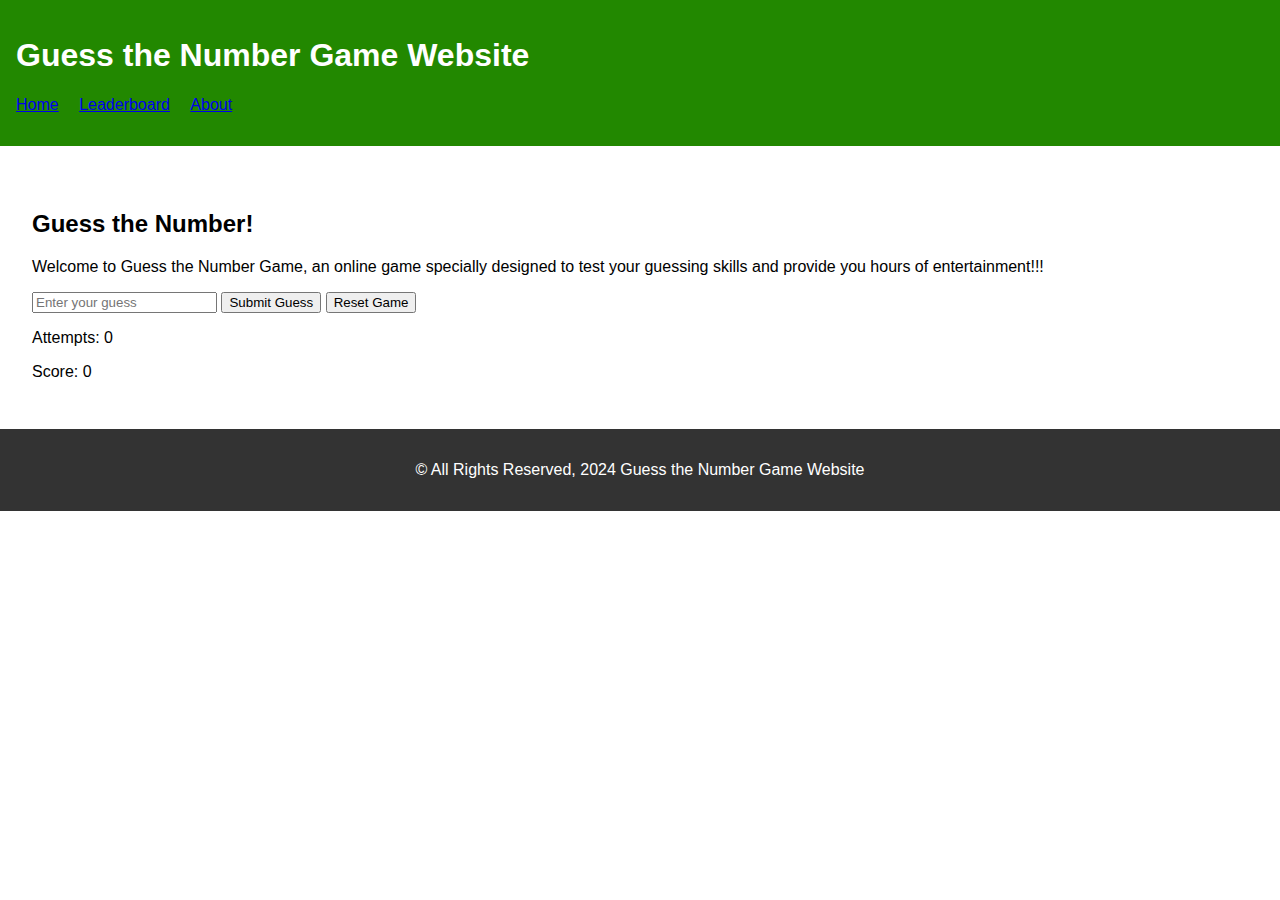
<file: index.html>
<!-- index.html -->
<!DOCTYPE html>
<html lang="en">
<head>
  <meta charset="UTF-8">
  <meta name="viewport" content="width=device-width, initial-scale=1.0">
  <title>Guess the Number Game</title>
  <link rel="stylesheet" href="styles.css">
</head>
<body>
  <header>
    <h1>Guess the Number Game Website</h1>
    <nav>
      <ul>
        <li><a href="index.html">Home</a></li>
        <li><a href="leaderboard.html">Leaderboard</a></li>
        <li><a href="about.html">About</a></li>
      </ul>
    </nav>
  </header>

  <main>
    <section id="game">
      <h2>Guess the Number!</h2>
	  <p>Welcome to Guess the Number Game, an online game specially designed to test your guessing skills and provide you hours of entertainment!!!</p>
      <input type="number" id="guessInput" placeholder="Enter your guess">
      <button onclick="checkGuess()">Submit Guess</button>
      <button onclick="resetGame()">Reset Game</button>
      <p id="feedback"></p>
      <p>Attempts: <span id="attempts">0</span></p>
	  <p>Score: <span id="score">0</span></p>
    </section>
  </main>

















  <footer>
    <p>&copy; All Rights Reserved, 2024 Guess the Number Game Website</p>
  </footer>

  <script src="script.js"></script>
</body>
</html>
</file>
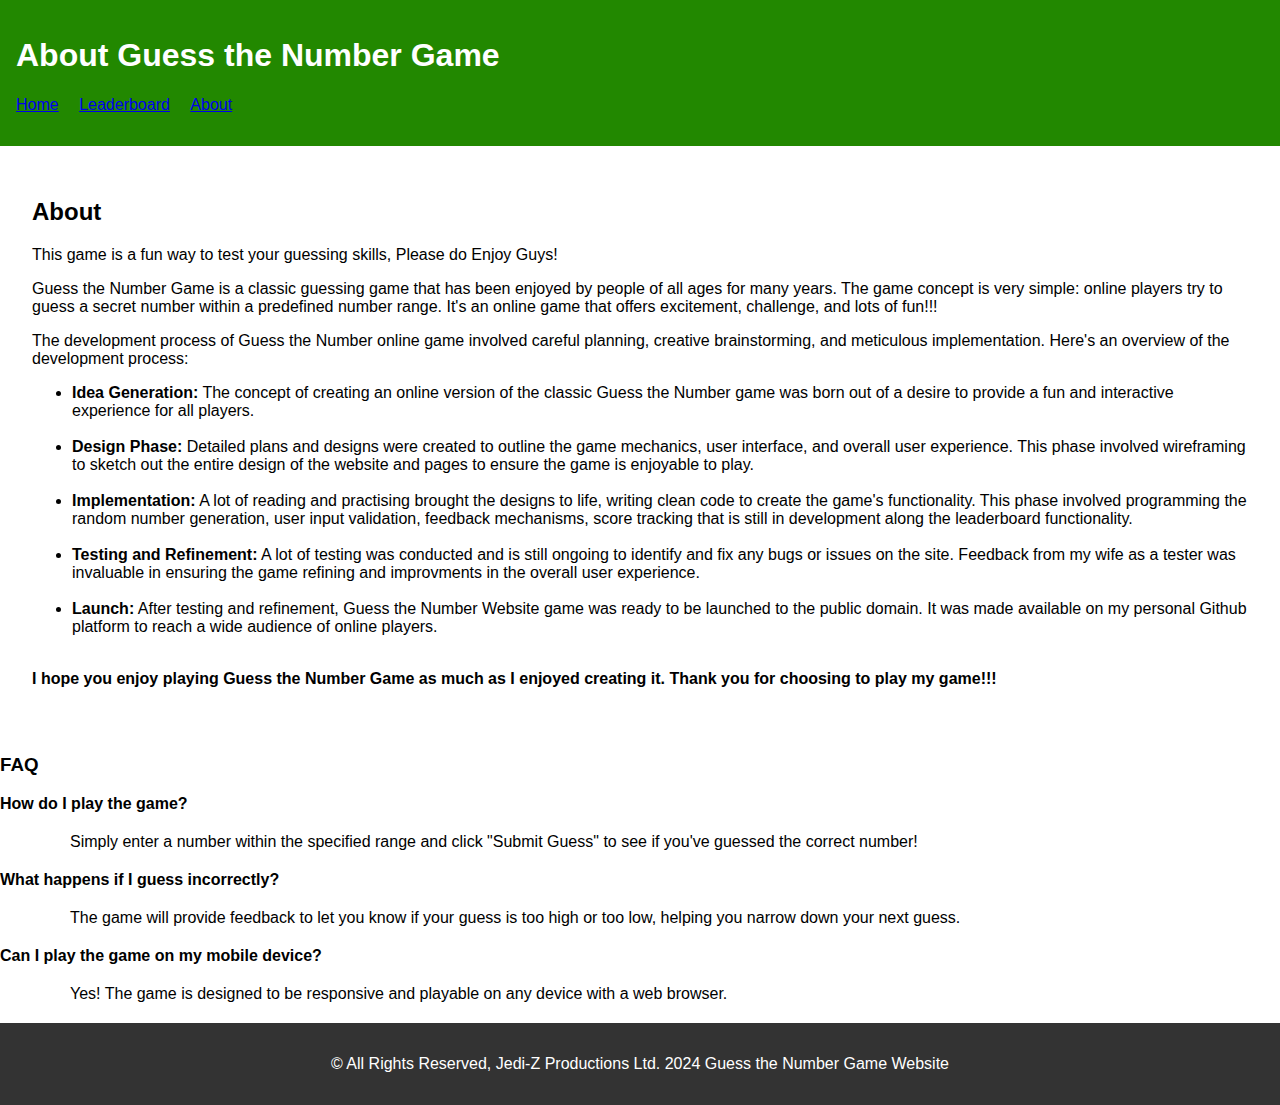
<file: about.html>
<!DOCTYPE html>
<html lang="en">
<head>
  <meta charset="UTF-8">
  <meta name="viewport" content="width=device-width, initial-scale=1.0">
  <title>About</title>
  <link rel="stylesheet" href="styles.css">
  <style>
    dt {
	  margin-left: 0;
      margin-bottom: 20px;
      font-weight: bold;
    }
    dd {
      margin-left: 10;
      margin-bottom: 20px;
      padding-left: 30px;
    }
  </style>
</head>
<body>
  <header>
    <h1>About Guess the Number Game</h1>
    <nav>
      <ul>
        <li><a href="index.html">Home</a></li>
        <li><a href="leaderboard.html">Leaderboard</a></li>
        <li><a href="about.html">About</a></li>
      </ul>
    </nav>
  </header>

  <main>
    <section id="about">
      <h2>About</h2>
      <p>This game is a fun way to test your guessing skills, Please do Enjoy Guys!</p>
	  
	  <p>Guess the Number Game is a classic guessing game that has been enjoyed by people of all ages for many years. The game concept is very simple: online players try to guess a secret number within a predefined number range. It's an online game that offers excitement, challenge, and lots of fun!!!</p>

<p>The development process of Guess the Number online game involved careful planning, creative brainstorming, and meticulous implementation. Here's an overview of the development process:</p>
<ul>
        <li><strong>Idea Generation:</strong> The concept of creating an online version of the classic Guess the Number game was born out of a desire to provide a fun and interactive experience for all players.</li>&nbsp 
		
        <li><strong>Design Phase:</strong> Detailed plans and designs were created to outline the game mechanics, user interface, and overall user experience. This phase involved wireframing to sketch out the entire design of the website and pages to ensure the game is enjoyable to play.</li>&nbsp
		
        <li><strong>Implementation:</strong> A lot of reading and practising brought the designs to life, writing clean code to create the game's functionality. This phase involved programming the random number generation, user input validation, feedback mechanisms, score tracking that is still in development along the leaderboard functionality.</li>&nbsp
		
        <li><strong>Testing and Refinement:</strong> A lot of testing was conducted and is still ongoing to identify and fix any bugs or issues on the site. Feedback from my wife as a tester was invaluable in ensuring the game refining and improvments in the overall user experience.</li>&nbsp
		
        <li><strong>Launch:</strong> After testing and refinement, Guess the Number Website game was ready to be launched to the public domain. It was made available on my personal Github platform to reach a wide audience of online players.</li>&nbsp
		
      </ul>

      <p><b>I hope you enjoy playing Guess the Number Game as much as I enjoyed creating it. Thank you for choosing to play my game!!!</b></p>
	</section>
	
  </main>

      
     
      <h3>FAQ</h3>
      <dl>
        <dt>How do I play the game?</dt>
        <dd>Simply enter a number within the specified range and click "Submit Guess" to see if you've guessed the correct number!</dd>
        
        <dt>What happens if I guess incorrectly?</dt>
        <dd>The game will provide feedback to let you know if your guess is too high or too low, helping you narrow down your next guess.</dd>
        
        <dt>Can I play the game on my mobile device?</dt>
        <dd>Yes! The game is designed to be responsive and playable on any device with a web browser.</dd>
        
       
      </dl>
    </section>
  </main>

  <footer>
    <p>&copy; All Rights Reserved, Jedi-Z Productions Ltd. 2024 Guess the Number Game Website</p>
  </footer>
</body>
</html>
</file>
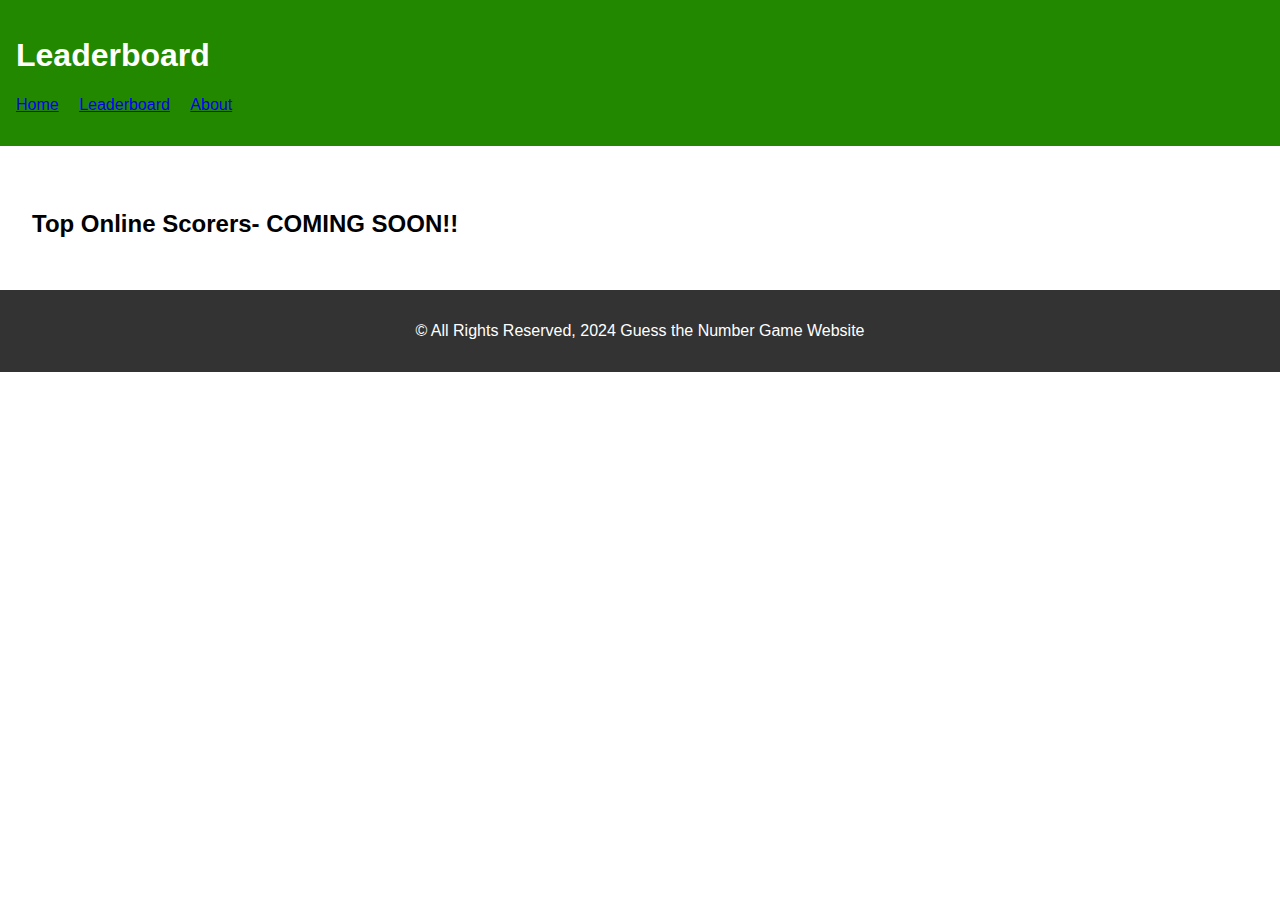
<file: leaderboard.html>
<!-- leaderboard.html -->
<!DOCTYPE html>
<html lang="en">
<head>
  <meta charset="UTF-8">
  <meta name="viewport" content="width=device-width, initial-scale=1.0">
  <title>Leaderboard</title>
  <link rel="stylesheet" href="styles.css">
</head>
<body>
  <header>
    <h1>Leaderboard</h1>
    <nav>
      <ul>
        <li><a href="index.html">Home</a></li>
        <li><a href="leaderboard.html">Leaderboard</a></li>
        <li><a href="about.html">About</a></li>
      </ul>
    </nav>
  </header>

  <main>
    <section id="leaderboard">
      <h2>Top Online Scorers- COMING SOON!!</h2>
      <ol id="topScores">
     </ol>
    </section>
  </main>

  <footer>
    <p>&copy; All Rights Reserved, 2024 Guess the Number Game Website</p>
  </footer>

  <script src="script.js"></script>
</body>
</html>
</file>
<file: styles.css>
/* styles.css */
body {
  font-family: Arial, sans-serif;
  margin: 0;
  padding: 0;
}

header {
  background-color: #280;
  color: #fff;
  padding: 1rem;
}

nav ul {
  list-style-type: none;
  padding: 0;
}

nav ul li {
  display: inline;
  margin-right: 1rem;
}

main {
  padding: 2rem;
}

footer {
  background-color: #333;
  color: #fff;
  text-align: center;
  padding: 1rem;
}

#game {
  margin-top: 2rem;
}

#feedback {
  font-weight: bold;
}

#leaderboard {
  margin-top: 2rem;
}

#topScores {
  list-style-type: none;
  padding: 0;
}

#topScores li {
  margin-bottom: 0.5rem;
}
</file>
